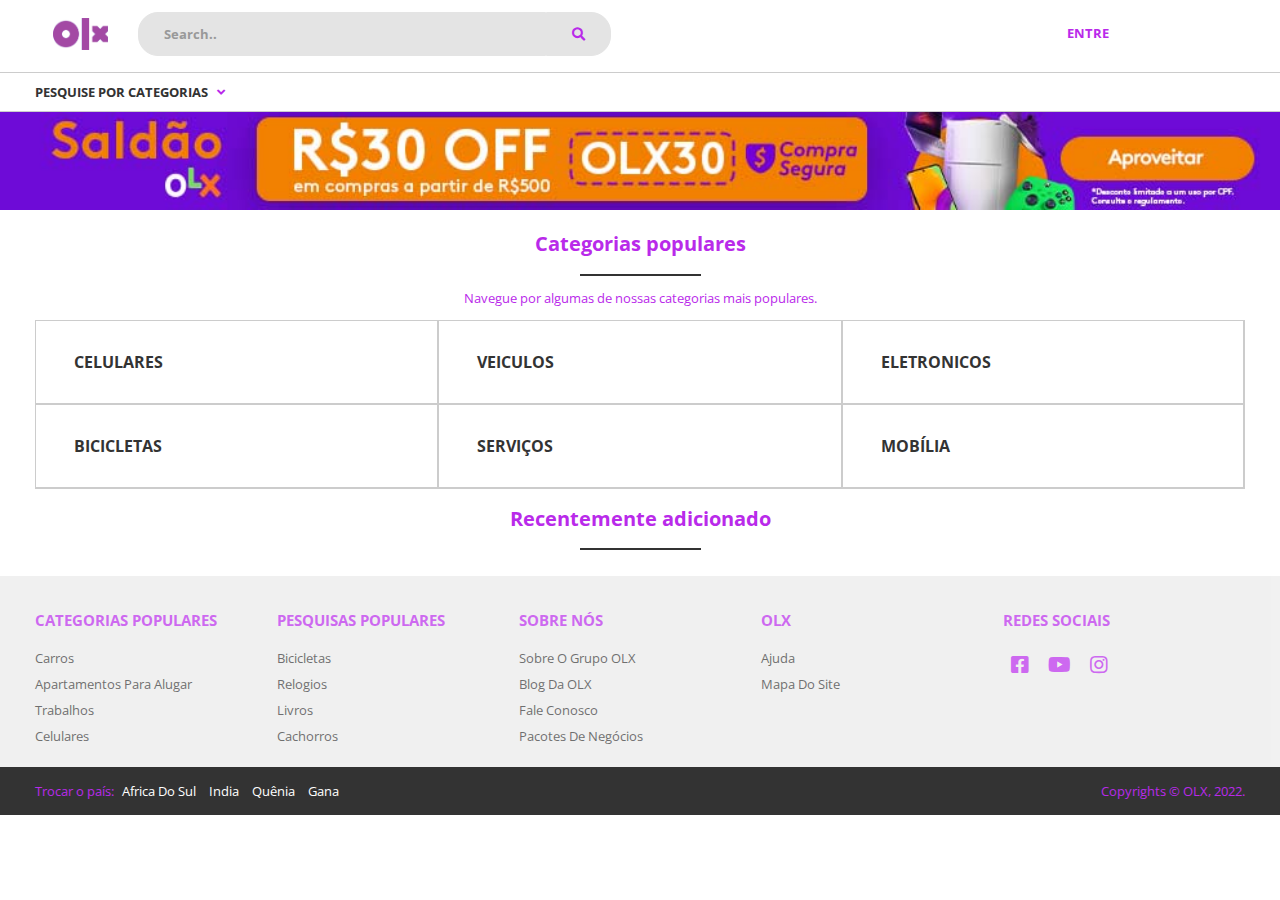
<file: index.html>
<!DOCTYPE html>
<html lang="en">

<head>
    <meta charset="UTF-8">
    <meta name="viewport" content="width=device-width, initial-scale=1.0">
    <meta http-equiv="X-UA-Compatible" content="ie=edge">
    <title>OLX - Compre e venda de graça</title>
    <link rel="icon" href="./images/favicon.png">
    <!-- google fonts -->
    <link href="https://fonts.googleapis.com/css?family=Open+Sans:300,400,700,800" rel="stylesheet">
    <!-- stylesheets -->
    <link rel="stylesheet" href="./css/style.css">
    <!-- fontawesome -->
    <link href="https://use.fontawesome.com/releases/v5.0.7/css/all.css" rel="stylesheet">
</head>

<body onload="listarProdutos()">
    <!-- signin popup -->
    <div id="signinPopup">
        <div id="signinPopupContainer">
            <div class="closeSigninPopupDiv">
                <span id="closeSigninPopup">&times;</span>
            </div>
            <div class="headingDiv">
                <span class="heading">Entrar</span>
                <br>
                <span>Compre &amp; e venda coisas de maneira simples com a OLX.</span>
            </div>
            <div id="signinWarning"></div>
            <form id="signinForm">
                <label for="signinEmail">Entrar</label>
                <input type="email" placeholder="Email.." id="signinEmail" required>
                <label for="signinPw">Senha</label>
                <input type="password" placeholder="Password.." autocomplete="on" id="signinPw" required>
                <input type="submit" value="Entrar">
            </form>
            <p>Não tem uma conta? <a href="#" id="signupBtn">Criar</a></p>
        </div>
    </div>
    <!-- /signin popup -->

    <!-- signup popup -->
    <div id="signupPopup">
        <div id="signupPopupContainer">
            <div class="closeSignupPopupDiv">
                <span id="closeSignupPopup">&times;</span>
            </div>
            <div class="headingDiv">
                <span class="heading">Entrar </span>
                <br>
                <span>Compre &amp; e venda coisas de maneira simples com a OLX.</span>
            </div>
            <div id="signupWarning"></div>
            <form id="signupForm">
                <label for="signupName">Nome</label>
                <input type="text" placeholder="Name.." id="signupName" required>
                <label for="signupEmail">Email</label>
                <input type="email" placeholder="Email.." id="signupEmail" required>
                <label for="signupPw">Senha</label>
                <input type="password" placeholder="Password.." autocomplete="on" id="signupPw" required>
                <input type="submit" value="Criar">
            </form>
            <p>Já possui uma conta? <a href="#" id="signinBtn_2">Entrar</a></p>
        </div>
    </div>
    <!-- /signup popup -->

    <!-- category popup -->
    <div id="categoryPopup">
        <div id="categoryPopupContainer">
            <div class="closeCategoryPopupDiv">
                <span id="closeCategoryPopup">&times;</span>
            </div>
            <div class="headingDiv">
                <span class="heading">Escolha uma categoria</span>
            </div>
            <div id="warning" style="display:none">Por favor, escola uma categoria</div>
            <form id="categoryForm">
                <label class="radioContainer">Celulares
                    <input type="radio" name="category" value="Mobiles">
                    <span class="radioCheck"></span>
                </label>
                <label class="radioContainer">Veiculos
                    <input type="radio" name="category" value="Vehicles">
                    <span class="radioCheck"></span>
                </label>
                <label class="radioContainer">Eletronicos
                    <input type="radio" name="category" value="Electronics">
                    <span class="radioCheck"></span>
                </label>
                <label class="radioContainer">Bicicletas
                    <input type="radio" name="category" value="Bikes">
                    <span class="radioCheck"></span>
                </label>
                <label class="radioContainer">Serviços
                    <input type="radio" name="category" value="Services">
                    <span class="radioCheck"></span>
                </label>
                <label class="radioContainer">Mobília
                    <input type="radio" name="category" value="Furniture">
                    <span class="radioCheck"></span>
                </label>
                <input type="submit" value="proximo">
            </form>
        </div>
    </div>
    <!-- /category popup -->

    <!-- sell popup -->
    <div id="sellPopup">
        <div id="sellPopupContainer">
            <div class="closeSellPopupDiv">
                <span id="backCategoryPopup"><i class="fas fa-arrow-left"></i></span>
                <span id="closeSellPopup">&times;</span>
            </div>
            <div class="headingDiv">
                <span class="heading">Anuncie aqui</span>
            </div>
            <form id="sellForm">
                <p id="categoryName"></p>
                <input type="text" placeholder="Vendedor.." id="adVendor" required>
                <input type="text" placeholder="Titulo.." id="adTitle" required>
                <input type="text" placeholder="Descrição.." id="adDescription" required>
                <input type="number" placeholder="Preço.." id="adPrice" required>
                <input type="number" placeholder="Numero de telefone.." id="adPhone">
                <input type="file" id="adImage" multiple>
                <input type="submit" id="addSell" value="Adicionar">
            </form>
        </div>
    </div>
    <!-- /sell popup -->

    <!-- ad details popup -->
    <div id="adDetailsPopup">
        <div id="adDetailsPopupContainer">
            <div class="closeAdDetailsPopupDiv">
                <span id="closeAdDetailsPopup">&times;</span>
            </div>
            <div class="left">
                <div class="inLeft" id="AdDescAndImage">
                    <h2 id="showAdDescriptionHeading"></h2>
                    <div id="showAdImage"></div>
                    <div class="showAdDescription">
                        <p id="showAdDescriptionDesc"></p>
                    </div>
                </div>
            </div>
            <div class="right">
                <div class="inRight">
                    <div id="price"></div>
                    <div class="sellerInfo">
                        <h2>Informação do vendedor</h2>
                        <div id="sellerName"></div>
                        <div id="sellerPhone"></div>
                        <div class="chatWithSeller">
                            <button id="chatWithSellerBtn">Converse com o vendedor</button>
                        </div>
                    </div>
                    <div id="deleteAdBtn">Deletar anuncio</div>
                </div>
            </div>
        </div>
    </div>
    <!-- /ad details popup -->

    <div id="main">
        <!-- header -->
        <header>
            <div class="top">
                <div class="container">
                    <div class="left">
                        <div class="mainLogo">
                            <a href="./index.html">
                                <img src="./images/logo.png" alt="logo">
                            </a>
                        </div>
                        <div class="location">
                            <!-- <i class="fas fa-globe-europe"></i> -->
                            <input type="text" placeholder="Location..">
                        </div>
                        <div class="search">
                            <div class="searchFieldDiv">
                                <input type="text" placeholder="Search.." id="searchField">
                            </div>
                            <div class="searchBtnDiv">
                                <button id="searchBtn"><i class="fas fa-search"></i></button>
                            </div>
                        </div>
                    </div>
                    <div class="right">
                        <div class="signinBtnDiv">
                            <div class="dropdown">
                                <button id="signinBtn" class="showSignoutBtnHover">Entre</button>
                                <div class="dropdownContent" id="dropdownContent">
                                    <a href="javascript:void(0)" id="myAds">Meus anuncios</a>
                                    <a href="javascript:void(0)" id="favorites">Favoritos</a>
                                    <a href="javascript:void(0)" id="signoutBtn">Sair</a>
                                </div>
                            </div>
                        </div>
                        <div style="display:none" class="sellBtnDiv">
                            <button id="sellBtn">Vender</button>
                        </div>
                    </div>
                </div>
            </div>
            <div class="bottom">
                <div class="container">
                    <div class="dropdown">
                        <a href="javascript:void(0)" id="browseCategories">Pesquise por categorias &nbsp; <i
                                class="fas fa-angle-down"></i></a>
                        <div class="dropdownContent">
                            <a href="Javascript:void(0)" >Todas categorias</a>
                            <a href="Javascript:void(0)" >Celulares</a>
                            <a href="Javascript:void(0)" >Veiculos</a>
                            <a href="Javascript:void(0)" >Eletronicos</a>
                            <a href="Javascript:void(0)" >Bicicletas</a>
                            <a href="Javascript:void(0)" >Serviços</a>
                            <a href="Javascript:void(0)" >Mobília</a>
                        </div>
                    </div>
                </div>
            </div>
        </header>
        <!-- /header -->

        <!-- banner -->
        <div class="mainBanner" id="mainBanner">
            <img src="./images/banner-1.jpg" alt="banner-image" id="mainBannerImg">
        </div>
        <!-- /banner -->

        <!-- popular categories -->
        <div class="popularCategories" id="popularCategories">
            <div class="container">
                <div class="heading">
                    <h2>Categorias populares</h2>
                    <hr>
                    <p>Navegue por algumas de nossas categorias mais populares.</p>
                </div>
                <div class="categories">
                    <div class="oneThird">
                        <div class="top">
                            <a href="javascript:void(0)" ></i>
                                &nbsp; Celulares</a>
                        </div>
                        <div class="bottom">
                            <a href="javascript:void(0)">Tablets</a>
                            <a href="javascript:void(0)">Acessorios</a>
                            <a href="javascript:void(0)">Celulares</a>
                        </div>
                    </div>
                    <div class="oneThird">
                        <div class="top">
                            <a href="javascript:void(0)" ></i> &nbsp;
                                Veiculos</a>
                        </div>
                        <div class="bottom">
                            <a href="javascript:void(0)">Carros</a>
                            <a href="javascript:void(0)">Onibus</a>
                            <a href="javascript:void(0)">Peças de reposição</a>
                        </div>
                    </div>
                    <div class="oneThird">
                        <div class="top">
                            <a href="javascript:void(0)" ></i>
                                &nbsp; Eletronicos</a>
                        </div>
                        <div class="bottom">
                            <a href="javascript:void(0)">Carros</a>
                            <a href="javascript:void(0)">Onibus</a>
                            <a href="javascript:void(0)">Peças de reposição</a>
                        </div>
                    </div>
                    <div class="oneThird">
                        <div class="top">
                            <a href="javascript:void(0)" ></i> &nbsp;
                                Bicicletas</a>
                        </div>
                        <div class="bottom">
                            <a href="javascript:void(0)">Carros</a>
                            <a href="javascript:void(0)">Onibus</a>
                            <a href="javascript:void(0)">Peças de reposição</a>
                        </div>
                    </div>
                    <div class="oneThird">
                        <div class="top">
                            <a href="javascript:void(0)" ></i>
                                &nbsp; Serviços</a>
                        </div>
                        <div class="bottom">
                            <a href="javascript:void(0)">Carros</a>
                            <a href="javascript:void(0)">Onibus</a>
                            <a href="javascript:void(0)">Peças de reposição</a>
                        </div>
                    </div>
                    <div class="oneThird">
                        <div class="top">
                            <a href="javascript:void(0)" ></i> &nbsp;
                                Mobília</a>
                        </div>
                        <div class="bottom">
                            <a href="javascript:void(0)">Carros</a>
                            <a href="javascript:void(0)">Onibus</a>
                            <a href="javascript:void(0)">Peças de reposição</a>
                        </div>
                    </div>
                </div>
            </div>
        </div>
        <!-- /popular categories -->

        <!-- top picks for you -->
        <div class="topPicks">
            <div class="container" id="topPicksContainer">
                <div class="heading">
                    <h2 id="categoryHeading">Recentemente adicionado</h2>
                    <hr>
                </div>
                <div id="recent-products">
                    
                </div>
            </div>
        </div>
        <!-- /top picks for you -->

        <!-- footer -->
        <footer>
            <div class="top">
                <div class="container">
                    <div class="oneFifth">
                        <h3>Categorias populares</h3>
                        <a href="#">Carros</a><br>
                        <a href="#">Apartamentos para alugar</a><br>
                        <a href="#">Trabalhos</a><br>
                        <a href="#">Celulares</a>
                    </div>
                    <div class="oneFifth">
                        <h3>Pesquisas populares</h3>
                        <a href="#">Bicicletas</a><br>
                        <a href="#">Relogios</a><br>
                        <a href="#">Livros</a><br>
                        <a href="#">Cachorros</a>
                    </div>
                    <div class="oneFifth">
                        <h3>Sobre nós</h3>
                        <a href="#">Sobre o grupo OLX</a><br>
                        <a href="#">Blog da OLX</a><br>
                        <a href="#">Fale conosco</a><br>
                        <a href="#">Pacotes de negócios</a>
                    </div>
                    <div class="oneFifth">
                        <h3>Olx</h3>
                        <a href="#">Ajuda</a><br>
                        <a href="#">Mapa do site</a><br>
                    </div>
                    <div class="oneFifth footerSocial">
                        <h3>Redes sociais</h3>
                        <a href="#"><i class="fab fa-facebook-square"></i></a>
                        <a href="#"><i class="fab fa-youtube"></i></a>
                        <a href="#"><i class="fab fa-instagram"></i></a>
                    </div>
                </div>
            </div>
            <div class="bottom">
                <div class="container">
                    <div class="left">
                        <span class="countries">
                            Trocar o país:
                            <a href="#">Africa do sul</a>
                            <a href="#">India</a>
                            <a href="#">Quênia</a>
                            <a href="#">Gana</a>
                        </span>
                    </div>
                    <div class="right">
                        <span class="copyrights">
                            Copyrights &copy; OLX, 2022.
                        </span>
                    </div>
                </div>
            </div>
        </footer>
        <!-- /footer -->
    </div>

    <!-- js -->
    <script src="js/app.js"></script>
</body>

</html>
</file>
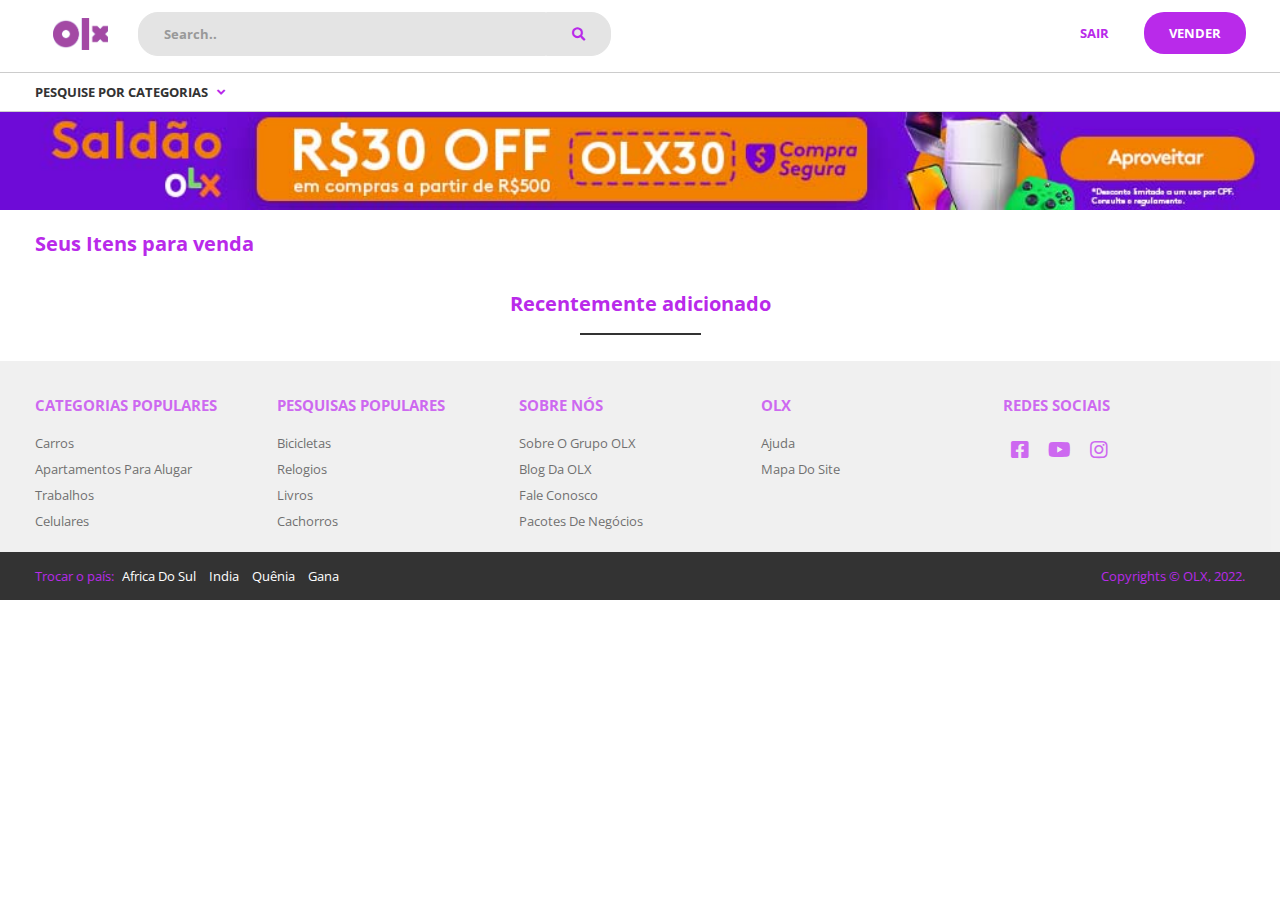
<file: userArea.html>
<!DOCTYPE html>
<html lang="en">

<head>
    <meta charset="UTF-8">
    <meta name="viewport" content="width=device-width, initial-scale=1.0">
    <meta http-equiv="X-UA-Compatible" content="ie=edge">
    <title>OLX - Compre e venda de graça</title>
    <link rel="icon" href="./images/favicon.png">
    <!-- google fonts -->
    <link href="https://fonts.googleapis.com/css?family=Open+Sans:300,400,700,800" rel="stylesheet">
    <!-- stylesheets -->
    <link rel="stylesheet" href="./css/style.css">
    <!-- fontawesome -->
    <link href="https://use.fontawesome.com/releases/v5.0.7/css/all.css" rel="stylesheet">
</head>

<body onload="listarProdutos()">
    <!-- signin popup -->
    <div id="signinPopup">
        <div id="signinPopupContainer">
            <div class="closeSigninPopupDiv">
                <span id="closeSigninPopup">&times;</span>
            </div>
            <div class="headingDiv">
                <span class="heading">Entrar</span>
                <br>
                <span>Compre &amp; e venda coisas de maneira simples com a OLX.</span>
            </div>
            <div id="signinWarning"></div>
            <form id="signinForm">
                <input type="email" placeholder="Email.." id="signinEmail" required>
                <input type="password" placeholder="Password.." autocomplete="on" id="signinPw" required>
                <input type="submit" value="Entrar">
            </form>
            <p>Não tem uma conta? <a href="#" id="signupBtn">Criar</a></p>
        </div>
    </div>
    <!-- /signin popup -->

    <!-- signup popup -->
    <div id="signupPopup">
        <div id="signupPopupContainer">
            <div class="closeSignupPopupDiv">
                <span id="closeSignupPopup">&times;</span>
            </div>
            <div class="headingDiv">
                <span class="heading">Entrar </span>
                <br>
                <span>Compre &amp; e venda coisas de maneira simples com a OLX.</span>
            </div>
            <div id="signupWarning"></div>
            <form id="signupForm">
                <input type="text" placeholder="Name.." id="signupName" required>
                <input type="email" placeholder="Email.." id="signupEmail" required>
                <input type="password" placeholder="Password.." autocomplete="on" id="signupPw" required>
                <input type="submit" value="Criar">
            </form>
            <p>Já possui uma conta? <a href="#" id="signinBtn_2">Entrar</a></p>
        </div>
    </div>
    <!-- /signup popup -->

    <!-- category popup -->
    <div id="categoryPopup">
        <div id="categoryPopupContainer">
            <div class="closeCategoryPopupDiv">
                <span id="closeCategoryPopup">&times;</span>
            </div>
            <div class="headingDiv">
                <span class="heading">Escolha uma categoria</span>
            </div>
            <div id="warning">Por favor, escola uma categoria</div>
            <form id="categoryForm">
                <label class="radioContainer">Celulares
                    <input type="radio" name="category" value="Mobiles">
                    <span class="radioCheck"></span>
                </label>
                <label class="radioContainer">Veiculos
                    <input type="radio" name="category" value="Vehicles">
                    <span class="radioCheck"></span>
                </label>
                <label class="radioContainer">Eletronicos
                    <input type="radio" name="category" value="Electronics">
                    <span class="radioCheck"></span>
                </label>
                <label class="radioContainer">Bicicletas
                    <input type="radio" name="category" value="Bikes">
                    <span class="radioCheck"></span>
                </label>
                <label class="radioContainer">Serviços
                    <input type="radio" name="category" value="Services">
                    <span class="radioCheck"></span>
                </label>
                <label class="radioContainer">Mobília
                    <input type="radio" name="category" value="Furniture">
                    <span class="radioCheck"></span>
                </label>
                <input type="submit" value="proximo">
            </form>
        </div>
    </div>
    <!-- /category popup -->

    <!-- sell popup -->
    <div id="sellPopup">
        <div id="sellPopupContainer">
            <div class="closeSellPopupDiv">
                <span id="backCategoryPopup"><i class="fas fa-arrow-left"></i></span>
                <span id="closeSellPopup">&times;</span>
            </div>
            <div class="headingDiv">
                <span class="heading">Anuncie aqui</span>
            </div>
            <form id="sellForm">
                <p id="categoryName"></p>
                <label for="adVendedor">Vendedor</label>
                <input type="text" placeholder="Vendedor.." id="adVendor" required>
                <label for="adTitle">Título</label>
                <input type="text" placeholder="Titulo.." id="adTitle" required>
                <label for="adDescription">Descrição</label>
                <input type="text" placeholder="Descrição.." id="adDescription" required>
                <label for="adPrice">Preço</label>
                <input type="number" placeholder="Preço.." id="adPrice" required>
                <label for="adPhone">Telefone</label>
                <input type="number" placeholder="Numero de telefone.." id="adPhone">
                <label for="adImage">Imagens</label>
                <input type="file" id="adImage" multiple>
                <input type="submit" id="addSell" value="Adicionar">
                <input type="reset" id="resetSellForm">
            </form>
        </div>
    </div>
    <!-- /sell popup -->

    <!-- ad details popup -->
    <div id="adDetailsPopup">
        <div id="adDetailsPopupContainer">
            <div class="closeAdDetailsPopupDiv">
                <span id="closeAdDetailsPopup">&times;</span>
            </div>
            <div class="left">
                <div class="inLeft" id="AdDescAndImage">
                    <h2 id="showAdDescriptionHeading"></h2>
                    <div id="showAdImage"></div>
                    <div class="showAdDescription">
                        <p id="showAdDescriptionDesc"></p>
                    </div>
                </div>
            </div>
            <div class="right">
                <div class="inRight">
                    <div id="price"></div>
                    <div class="sellerInfo">
                        <h2>Informação do vendedor</h2>
                        <div id="sellerName"></div>
                        <div id="sellerPhone"></div>
                        <div class="chatWithSeller">
                            <button id="chatWithSellerBtn">Converse com o vendedor</button>
                        </div>
                    </div>
                    <div id="deleteAdBtn">Deletar anuncio</div>
                </div>
            </div>
        </div>
    </div>
    <!-- /ad details popup -->

    <div id="main">
        <!-- header -->
        <header>
            <div class="top">
                <div class="container">
                    <div class="left">
                        <div class="mainLogo">
                            <a href="./index.html">
                                <img src="./images/logo.png" alt="logo">
                            </a>
                        </div>
                        <div class="location">
                            <!-- <i class="fas fa-globe-europe"></i> -->
                            <input type="text" placeholder="Location..">
                        </div>
                        <div class="search">
                            <div class="searchFieldDiv">
                                <input type="text" placeholder="Search.." id="searchField">
                            </div>
                            <div class="searchBtnDiv">
                                <button id="searchBtn"><i class="fas fa-search"></i></button>
                            </div>
                        </div>
                    </div>
                    <div class="right">
                        <div class="signinBtnDiv">
                            <div class="dropdown">
                                <button id="signinBtn" class="showSignoutBtnHover" style="display:none;">Entrar</button>
                                <button id="signoutBtn">Sair</button>
                            </div>
                        </div>
                        <div class="sellBtnDiv">
                            <button id="sellBtn">Vender</button>
                        </div>
                    </div>
                </div>
            </div>
            <div class="bottom">
                <div class="container">
                    <div class="dropdown">
                        <a href="javascript:void(0)" id="browseCategories">Pesquise por categorias &nbsp; <i
                                class="fas fa-angle-down"></i></a>
                        <div class="dropdownContent">
                            <a href="Javascript:void(0)" >Todas categorias</a>
                            <a href="Javascript:void(0)" >Celulares</a>
                            <a href="Javascript:void(0)" >Veiculos</a>
                            <a href="Javascript:void(0)" >Eletronicos</a>
                            <a href="Javascript:void(0)" >Bicicletas</a>
                            <a href="Javascript:void(0)" >Serviços</a>
                            <a href="Javascript:void(0)" >Mobília</a>
                        </div>
                    </div>
                </div>
            </div>
        </header>
        <!-- /header -->

        <!-- banner -->
        <div class="mainBanner" id="mainBanner">
            <img src="./images/banner-1.jpg" alt="banner-image" id="mainBannerImg">
        </div>
        <!-- /banner -->

        <!-- popular categories -->
        <div id="sell-items">
            <div class="container">
                <div class="heading">
                    <h2>Seus Itens para venda</h2>
                </div>
            </div>
        </div>
        <!-- /popular categories -->

        <!-- top picks for you -->
        <div class="topPicks">
            <div class="container" id="topPicksContainer">
                <div class="heading">
                    <h2 id="categoryHeading">Recentemente adicionado</h2>
                    <hr>
                </div>
                <div id="recent-products">
                    
                </div>
            </div>
        </div>
        <!-- /top picks for you -->

        <!-- footer -->
        <footer>
            <div class="top">
                <div class="container">
                    <div class="oneFifth">
                        <h3>Categorias populares</h3>
                        <a href="#">Carros</a><br>
                        <a href="#">Apartamentos para alugar</a><br>
                        <a href="#">Trabalhos</a><br>
                        <a href="#">Celulares</a>
                    </div>
                    <div class="oneFifth">
                        <h3>Pesquisas populares</h3>
                        <a href="#">Bicicletas</a><br>
                        <a href="#">Relogios</a><br>
                        <a href="#">Livros</a><br>
                        <a href="#">Cachorros</a>
                    </div>
                    <div class="oneFifth">
                        <h3>Sobre nós</h3>
                        <a href="#">Sobre o grupo OLX</a><br>
                        <a href="#">Blog da OLX</a><br>
                        <a href="#">Fale conosco</a><br>
                        <a href="#">Pacotes de negócios</a>
                    </div>
                    <div class="oneFifth">
                        <h3>Olx</h3>
                        <a href="#">Ajuda</a><br>
                        <a href="#">Mapa do site</a><br>
                    </div>
                    <div class="oneFifth footerSocial">
                        <h3>Redes sociais</h3>
                        <a href="#"><i class="fab fa-facebook-square"></i></a>
                        <a href="#"><i class="fab fa-youtube"></i></a>
                        <a href="#"><i class="fab fa-instagram"></i></a>
                    </div>
                </div>
            </div>
            <div class="bottom">
                <div class="container">
                    <div class="left">
                        <span class="countries">
                            Trocar o país:
                            <a href="#">Africa do sul</a>
                            <a href="#">India</a>
                            <a href="#">Quênia</a>
                            <a href="#">Gana</a>
                        </span>
                    </div>
                    <div class="right">
                        <span class="copyrights">
                            Copyrights &copy; OLX, 2022.
                        </span>
                    </div>
                </div>
            </div>
        </footer>
        <!-- /footer -->
    </div>

    <!-- js -->
    <script src="js/app.js"></script>
</body>

</html>
</file>
<file: css/style.css>
*{
    color: #b92aea;
    transition: .3s;
    box-sizing: border-box;
}
body{
    padding: 0;
    margin: 0;
    font-family: 'Open Sans', sans-serif;
    font-size: small
}
.container{
    max-width: 1250px;
    margin: auto;
    overflow: hidden;
    padding: 0 20px;
}
a{
    color: #333;
    text-decoration: none;
    text-transform: uppercase;
    font-weight: 700;
}
input{
    padding: 12px 25px;
    border:  none;
    background:  rgb(228, 228, 228);
    border: solid 1px rgb(228, 228, 228);
    border-radius: 20px;
    width: 100%;
    font-family: 'Open Sans', sans-serif;
    font-weight: 700;
}
input:focus{
    outline: none;
    background: #fff;
    border: solid 1px #ccc;
}
::placeholder, ::-webkit-input-placeholder{
    color: #999;
}
input[type="number"]::-webkit-outer-spin-button, input[type="number"]::-webkit-inner-spin-button {
    -webkit-appearance: none;
    margin: 0;
}
input[type="number"] {
    -moz-appearance: textfield;
}
button{
    padding: 12px 25px;
    color: #fff;
    border: none;
    margin: 12px 5px;
    border-radius: 20px;
    text-transform: uppercase;
    font-family: 'Open Sans', sans-serif;
    font-weight: 700;
    display: inline-block;
}
button:focus{
    outline: none;
}
hr{
    height: 2px;
    background: #333;
    border: none;
    width: 10%;
}
.oneThird{
    width: 33.33%;
    float: left;
}
.oneFourth{
    width: 25%;
    float: left;
}
.oneFifth{
    width: 20%;
    float: left;
}
#warning, #signinWarning, #signupWarning{
    color: red;
    display: none;
}
::-webkit-scrollbar{
    width:10px;
}
::-webkit-scrollbar-track
{
    background:#d4d3d3;
}
::-webkit-scrollbar-thumb
{
    background:#888;
}
::-webkit-scrollbar-thumb:hover
{
    background:#2A65EA;
}


#main{
    width: 100%;
}
header{
    width: 100%;
    position: fixed;
    background: #fff;
    z-index: 2;
}

/* header top */
header .top{
    width: 100%;
}
header .top .left{
    width: 75%;
    float: left;
}
header .top .right{
    width: 25%;
    float: right;
}
.mainLogo, .location, .search{
    float: left;
    margin: 12px;
}
.location{
    width: 20%;
    display: none;
}
.search{
    width: 50%;
}
.search input{
    width: 100%;
    border-top-right-radius: 0;
    border-bottom-right-radius: 0;
}
.searchFieldDiv{
    width: 90%;
    float: left;
    position: relative;
}
.searchBtnDiv{
    width: 10%;
    float: left;
}
#searchBtn{
    margin: 0;
    background: rgb(228, 228, 228);
    color: #555;
    border-top-left-radius: 0;
    border-bottom-left-radius: 0;
    border: solid 1px rgb(228, 228, 228);
}
#searchBtn:hover{
    /* background: rgb(72, 123, 243); */
    cursor: pointer;
}
.mainLogo{
    margin: 18px;
}
.mainLogo img{
    width: 55px;
}
.signinBtnDiv{
    width: 65%;
    float: left;
    text-align: right;
}
#signinBtn{
    color: #b92aea;
    background: transparent;
}
#signinBtn:hover{
    background: #e4e4e4;
    cursor: pointer;
}
#signoutBtn{
    color: #b92aea;
    background: transparent;
}
#signoutBtn:hover{
    background: #e4e4e4;
    cursor: pointer;
}
#signoutBtnHover a{
    display: block;
    padding: 8px;
    margin: 5px 0;
    border-bottom: solid 1px #ccc;
    text-align: left;
}


#dropdownContent{
    display: none;
    pointer-events: none;
}
.signinBtnDiv .dropdown{
    /* position: relative; */
    display: inline-block;
}
.signinBtnDiv .dropdown .dropdownContent {
    display: none;
    position: absolute;
    background-color: #fff;
    min-width: 160px;
    box-shadow: 0px 5px 10px rgba(0,0,0,0.2);
    padding: 12px 16px;
}
.signinBtnDiv .dropdown:hover .dropdownContent {
    display: block;
    text-align: left;
}
.signinBtnDiv .dropdown .dropdownContent a{
    display: block;
    padding: 8px;
    margin: 5px 0;
    border-bottom: solid 1px #ccc;
}
.signinBtnDiv .dropdown .dropdownContent a:hover{
    color: #2A65EA;
    border-bottom: solid 1px #2A65EA;
}



.sellBtnDiv{
    width: 35%;
    float: left;
}
#sellBtn{
    background: #b92aea;
    color: #fff;
}
#sellBtn:hover{
    background: rgb(72, 123, 243);
    cursor: pointer;
}

/* bottom header */
header .bottom{
    width: 100%;
    padding: 10px 0;
    border-top: solid 1px #ccc;
    border-bottom: solid 1px #ccc;
}
/* header .bottom .container{
    padding: 0 20px;
} */
header .bottom .dropdown{
    /* position: relative; */
    display: inline-block;
}
header .bottom .dropdown .dropdownContent {
    display: none;
    position: absolute;
    background-color: #fff;
    min-width: 160px;
    box-shadow: 0px 5px 10px rgba(0,0,0,0.2);
    padding: 12px 16px;
}
header .dropdown:hover .dropdownContent {
    display: block;
}
header .bottom .dropdown .dropdownContent a{
    display: block;
    padding: 8px;
    margin: 5px 0;
    border-bottom: solid 1px #ccc;
}
header .bottom .dropdown .dropdownContent a:hover{
    color: #2A65EA;
    border-bottom: solid 1px #2A65EA;
}




/* banner */
.mainBanner img{
    width: 100%;
    margin-top: 107px;
}




/* popular categories */
.popularCategories .heading{
    text-align: center;
}
.popularCategories .categories .oneThird .top{
    font-size: 16px;
}
.popularCategories .categories .oneThird .top, .popularCategories .categories .oneThird .bottom{
    border: solid 1px #ccc;
    padding: 30px;
    border-bottom: none;
    border-right: none;
}
.popularCategories .categories .oneThird .top, .popularCategories .categories .oneThird .sellItens{
    border: solid 1px #ccc;
    padding: 30px;
}
.popularCategories .categories .oneThird:nth-child(3n+3){
    border-right: solid 1px #ccc;
    margin-right: 0;
}
.popularCategories .categories .oneThird:nth-child(n+4){
    border-bottom: solid 1px #ccc;
}
.popularCategories .categories .bottom{
    display: none;
}
.popularCategories .categories .bottom a{
    display: block;
    margin: 10px 0;
}
.popularCategories .categories .bottom a:hover{
    text-decoration: underline;
}




/* popular categories */
.topPicks .heading{
    text-align: center;
}
.topPicks .picks figure{
    border: solid 1px #ccc;
    border-bottom: solid 5px #ccc;
    padding: 15px;
    margin: 0 5px;
}
.topPicks .picks figure:hover{
    cursor: pointer;
    opacity: 0.9;
    border-bottom: solid 5px #2A65EA;
}
.topPicks .picks figure .productImage{
    display: flex;
    justify-content: center;
    align-items: center;
    width: 100%;
    height: 158px;
}
.topPicks .picks figure img{
    display: block;
    max-width:221px;
    max-height:158px;
    width: auto;
    height: auto;
}
.topPicks .picks div{
    padding: 5px 0;
}
.topPicks .picks .first{
    overflow: hidden;
}
.topPicks .picks .first .addToFvrt{
    float: right;
    font-size: 20px;
}
.topPicks .picks .first .price{
    font-size: 20px;
    font-weight: 700;
    color: #333;
}
.topPicks .picks .second .adTitle{
    text-transform: uppercase;
}
.productID{
    display: none;
}




/* footer */
footer .top{
    overflow: hidden;
    padding: 18px 0;
    margin-top: 20px;
    background: rgb(235, 235, 235);
    opacity: 0.7;
}
footer h3{
    text-transform: uppercase;
}
footer .top a{
    text-transform: capitalize;
    font-weight: normal;
    line-height: 2;
}
footer .top a:hover{
    text-decoration: underline;
}
footer .footerSocial a{
    font-size: 20px;
    display: inline-block;
    margin: 0 8px;
}
footer .footerSocial a:hover{
    color: #2A65EA;
}
footer .bottom{
    padding: 15px 0;
    background: #333;
    color: #fff;
}
footer .bottom .left{
    float: left;
}
footer .bottom .left a{
    color: #fff;
    font-weight: normal;
    margin: 0 5px;
    text-transform: capitalize;
}
footer .bottom .left a:hover{
    text-decoration: underline;
}
footer .bottom .right{
    float: right;
}




/* signin popup */
#signinPopup{
    display: none;
    justify-content: center;
    align-items: center;
    position: fixed;
    width: 100%;
    height: 100vh;
    background: rgba(0, 28, 46, 0.6);
    z-index: 3;
}
#signinPopup a:hover{
    text-decoration: underline;
}
#signinPopup .headingDiv{
    margin-bottom: 25px;
}
#signinPopup .heading{
    text-transform: uppercase;
    font-size: 24px;
    font-weight: 700;
    color: #333;
}
#signinPopupContainer{
    background: #fff;
    padding: 20px;
    max-width: 350px;
    margin: auto;
    border-radius: 5px;
}
#signinPopup input{
    margin: 8px 0;
}
#signinPopup input[type="submit"]{
    background: #2A65EA;
    color: #fff;
}
#signinPopup input[type="submit"]:hover{
    cursor: pointer;
    background: rgb(72, 123, 243);
}
.closeSigninPopupDiv{
    overflow: hidden;
}
#closeSigninPopup{
    float: right;
    font-size: 24px;
    line-height: 1;
}
#closeSigninPopup:hover{
    cursor: pointer;
    color: red;
}




/* signup popup */
#signupPopup{
    display: none;
    justify-content: center;
    align-items: center;
    position: fixed;
    width: 100%;
    height: 100vh;
    background: rgba(0, 28, 46, 0.6);
    z-index: 3;
}
#signupPopup a:hover{
    text-decoration: underline;
}
#signupPopup .headingDiv{
    margin-bottom: 25px;
}
#signupPopup .heading{
    text-transform: uppercase;
    font-size: 24px;
    font-weight: 700;
    color: #333;
}
#signupPopupContainer{
    background: #fff;
    padding: 20px;
    max-width: 350px;
    margin: auto;
    border-radius: 5px;
}
#signupPopup input{
    margin: 8px 0;
}
#signupPopup input[type="submit"]{
    background: #2A65EA;
    color: #fff;
}
#signupPopup input[type="submit"]:hover{
    cursor: pointer;
    background: rgb(72, 123, 243);
}
.closeSignupPopupDiv{
    overflow: hidden;
}
#closeSignupPopup{
    float: right;
    font-size: 24px;
    line-height: 1;
}
#closeSignupPopup:hover{
    cursor: pointer;
    color: red;
}




/* signup popup */
#sellPopup{
    display: none;
    justify-content: center;
    align-items: center;
    position: fixed;
    width: 100%;
    height: 100vh;
    /* background: rgba(0, 28, 46, 0.6); */
    background: #fff;
    z-index: 3;
}
#sellPopup a:hover{
    text-decoration: underline;
}
#sellPopup .headingDiv{
    margin-bottom: 25px;
}
#sellPopup .heading{
    text-transform: uppercase;
    font-size: 24px;
    font-weight: 700;
    color: #333;
}
#sellPopupContainer{
    background: #fff;
    padding: 20px;
    max-width: 500px;
    margin: auto;
    height: 100vh;
    border-radius: 5px;
}
#sellPopup input{
    margin: 8px 0;
}
#sellPopup input[type="submit"]{
    background: #2A65EA;
    color: #fff;
}
#sellPopup input[type="submit"]:hover{
    cursor: pointer;
    background: rgb(72, 123, 243);
}
.closeSellPopupDiv{
    overflow: hidden;
    margin-bottom: 10px;
}
#closeSellPopup{
    float: right;
    font-size: 24px;
    line-height: 1;
}
#closeSellPopup:hover{
    cursor: pointer;
    color: red;
}




/* category popup */
#categoryPopup{
    display: none;
    justify-content: center;
    align-items: center;
    position: fixed;
    width: 100%;
    height: 100vh;
    /* background: rgba(0, 28, 46, 0.6); */
    background: #fff;
    z-index: 3;
}
#categoryPopup a:hover{
    text-decoration: underline;
}
#categoryPopup .headingDiv{
    margin-bottom: 25px;
}
#categoryPopup .heading{
    text-transform: uppercase;
    font-size: 24px;
    font-weight: 700;
    color: #333;
}
#categoryPopupContainer{
    background: #fff;
    padding: 20px;
    width: 400px;
    margin: auto;
    height: 100vh;
    border-radius: 5px;
}
#categoryPopup input{
    margin: 8px 0;
}
#categoryPopup input[type="submit"]{
    background: #2A65EA;
    color: #fff;
}
#categoryPopup input[type="submit"]:hover{
    cursor: pointer;
    background: rgb(72, 123, 243);
}
#categoryName{
    text-transform: uppercase;
}
.closeCategoryPopupDiv{
    overflow: hidden;
}
#closeCategoryPopup{
    float: right;
    font-size: 24px;
    line-height: 1;
}
#backCategoryPopup{
    float: left;
    font-size: 24px;
    line-height: 1;
}
#backCategoryPopup:hover{
    cursor: pointer;
    color: #2A65EA;
}
#closeCategoryPopup:hover{
    cursor: pointer;
    color: red;
}
.radioContainer {
    display: block;
    position: relative;
    padding: 10px;
    padding-left: 35px;
    cursor: pointer;
    font-size: 16px;
    border: solid 1px #ccc;
    border-bottom: 0;
}
.radioContainer:last-of-type{
    border-bottom: solid 1px #ccc;
}
.radioContainer input {
    position: absolute;
    opacity: 0;
    cursor: pointer;
}
#categoryForm input[type="submit"]{
    font-weight: 700;
    text-transform: uppercase;
    margin: 20px 0;
}
.radioCheck {
    position: absolute;
    top: 15px;
    left: 10px;
    height: 15px;
    width: 15px;
    background-color: #eee;
    border-radius: 50%;
}
.radioContainer:hover input ~ .radioCheck {
    background-color: #ccc;
}
.radioContainer input:checked ~ .radioCheck {
    background-color: #2A65EA;
}
.radioCheck:after {
    content: "";
    position: absolute;
    display: none;
}
.radioContainer input:checked ~ .radioCheck:after {
    display: block;
}
.radioContainer .radioCheck:after {
    top: 6px;
    left: 6px;
    width: 4px;
    height: 4px;
    border-radius: 50%;
    background: white;
}

#resetSellForm{
    display: none;
}

/* details sell*/

#recent-products {
    display: flex;
}

.product{
    display: inline-block;
    width: 200px;
    height: 240;
    margin: 5px;
}

.product-image {
    width: 200px;
    height: 150px;
    background-color: rgb(206, 205, 205);
    border-radius: 8px;
}

.info-product-vendedor{
    color: rgb(0, 0, 0);
    height: 20px;
}

.info-product-desc {
    color: rgb(74, 74, 74);
    height: 40px;
    overflow: hidden;
}

.info-product-price {
    color: rgb(74, 74, 74);
    line-height: 24px;
    font-size: 16px;
    font-weight: 700;
    margin: 0px;
    height: 30px;
}



/* ad details popup */
#adDetailsPopup{
    display: none;
    position: fixed;
    width: 100%;
    height: 100vh;
    /* background: rgba(0, 28, 46, 0.6); */
    background: #fff;
    z-index: 3;
    overflow: auto;
}
#adDetailsPopupContainer{
    background: #fff;
    padding: 20px;
    max-width: 1250px;
    margin: auto;
    /* height: 100vh; */
    border-radius: 5px;
    overflow: hidden;
}
.closeAdDetailsPopupDiv{
    overflow: hidden;
    margin-bottom: 10px;
}
#closeAdDetailsPopup{
    float: right;
    font-size: 24px;
    line-height: 1;
}
#closeAdDetailsPopup:hover{
    cursor: pointer;
    color: red;
}


#adDetailsPopupContainer .inLeft, #adDetailsPopupContainer .inRight #price, #adDetailsPopupContainer .inRight .sellerInfo{
    margin: 10px;
    overflow: hidden;
    border: solid 1px #ccc;
    border-radius: 5px;
    padding: 20px;
}
#deleteAdBtn{
    margin: 10px;
    color: red;
}
#deleteAdBtn:hover{
    cursor: pointer;
}
#adDetailsPopupContainer .left{
    width: 65%;
    float: left;
}
#adDetailsPopupContainer .left #showAdImage{
    width: 100%;
    text-align: center;
}
#adDetailsPopupContainer .left #showAdImage img{
    width: auto;
    border-radius: 5px;
    height: 350px;
}
#adDetailsPopupContainer .right{
    width: 35%;
    float: left;
}
#adDetailsPopupContainer .right #price{
    font-size: 44px;
    font-weight: 700;
}
#adDetailsPopupContainer .right .sellerInfo{
    font-size: 16px;
    line-height: 2;
}
#adDetailsPopupContainer .right .sellerInfo h2{
    margin: 0;
}
#adDetailsPopupContainer .right .sellerInfo button{
    background: #2A65EA;
    margin:10px 0;
    width: 100%;
}
#adDetailsPopupContainer .right .sellerInfo button:hover{
    cursor: pointer;
    background: rgb(72, 123, 243);
}

@media (max-width: 900px){
    header .top .left {
        width: auto;
    }
    .location{
        display: none;
    }
    /* #signinBtn{
         display: none;
    } */
    header .top .right{
        position: fixed;
        bottom: 20px;
        width: 89%;
    }
    .signinBtnDiv .dropdown{
        position: fixed;
        top: 77px;
        right: 38px;
        background: #fff;
    }
    .signinBtnDiv #signinBtn {
        padding: 5px !important;
        margin: 0 !important;
    }
    .sellBtnDiv{
        width: 100%;
        float: none;
        display: flex;
    }
    #sellBtn{
        margin: auto;
    }
    #signinPopupContainer, #signupPopupContainer, #categoryPopupContainer, #sellPopupContainer{
        margin: 200px auto;
    }
    #signinPopup, #signupPopup, #categoryPopup, #sellPopup{
        overflow-x: hidden;
    }
    .oneThird, .oneFourth, .oneFifth{
        width: 100%;
        float: none;
    }
    .popularCategories .oneThird{
        border-right: solid 1px #ccc;
    }
    footer .bottom .left, footer .bottom .right {
        float: none;
        width: 100%;
        text-align: center;
    }
    footer .bottom .right{
        border-top: solid 1px #ccc;
        margin: 10px 0;
        padding: 10px 0;
    }


    /* ad.html */
    #adDetailsPopup .left{
        width: 100%;
        float: none;
    }
    #adDetailsPopup .right{
        width: 100%;
        float: none;
    }
    #adDetailsPopupContainer .left #showAdImage img {
        width: 100%;
        height: auto;
    }
}
</file>
